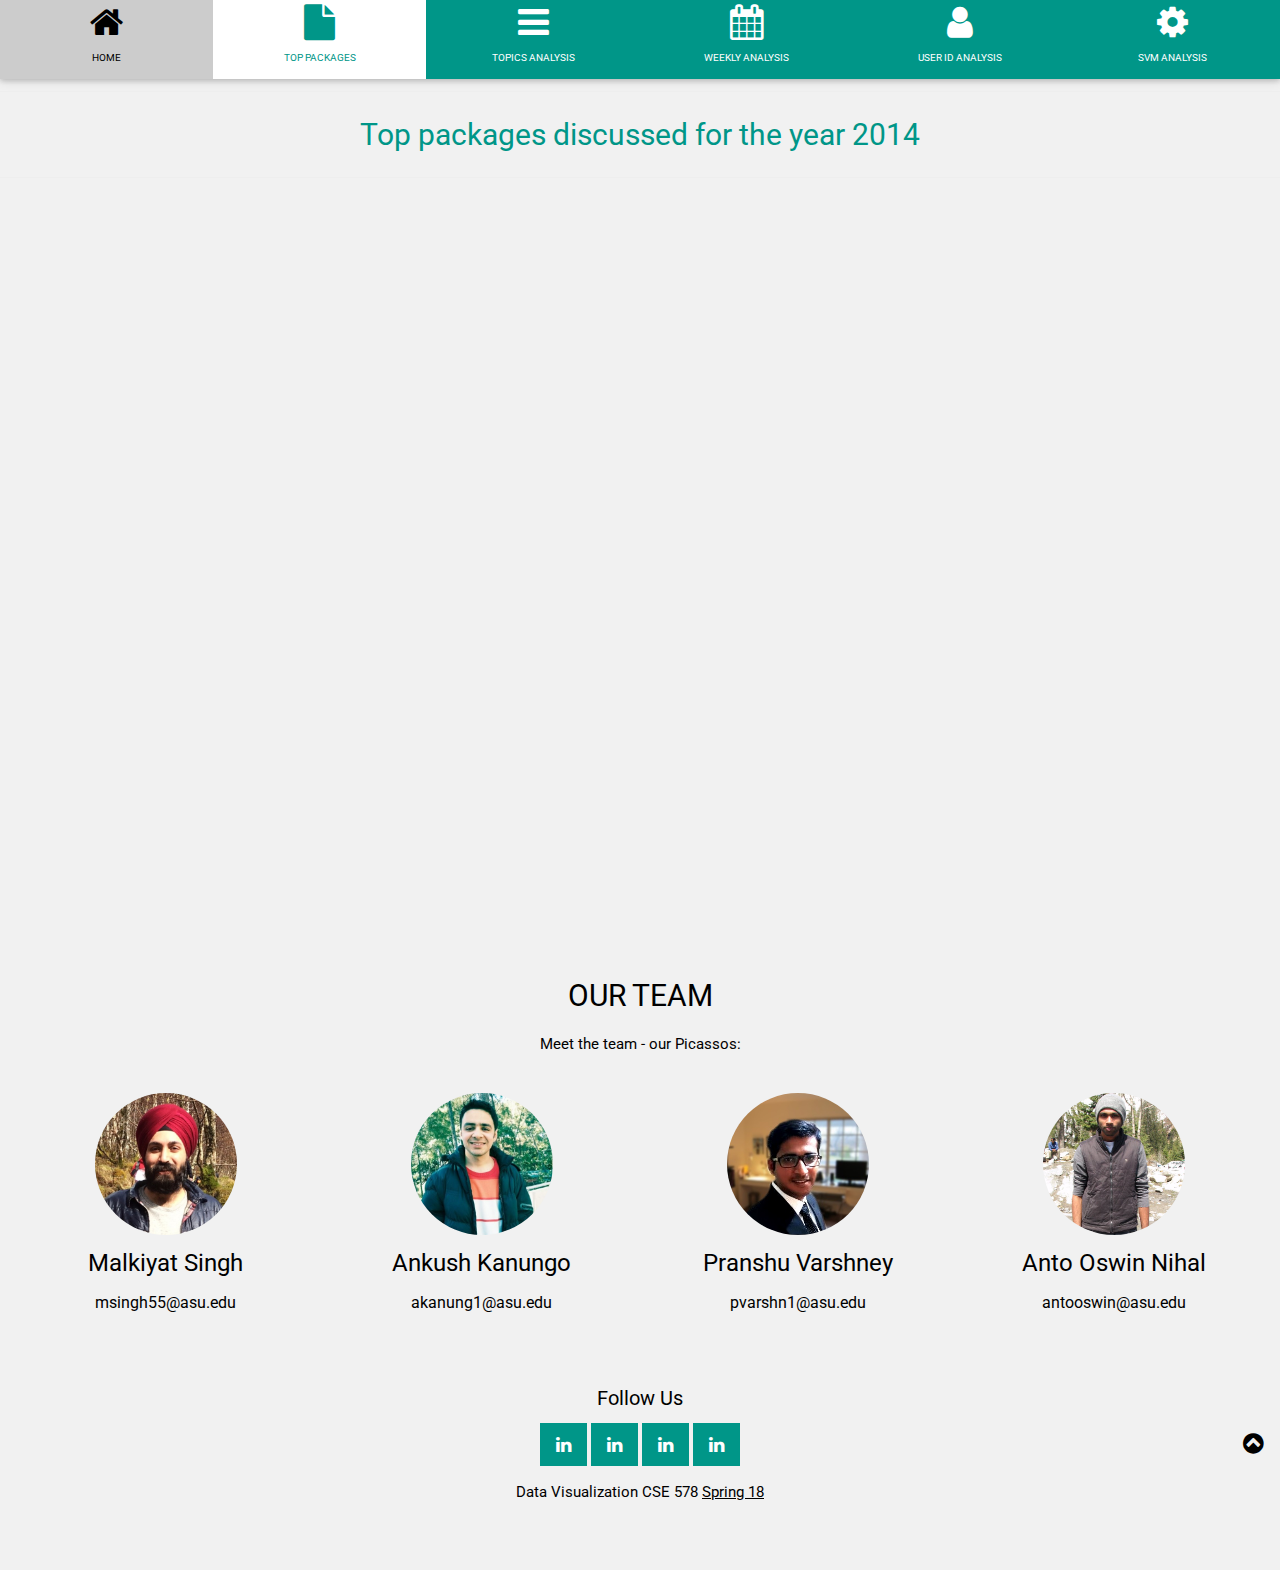
<file: packages.html>
<!DOCTYPE html>
<html>
<title>Top Packages</title>
	
<meta charset="UTF-8">
<meta name="viewport" content="width=device-width, initial-scale=1">
<link rel="stylesheet" href="https://www.w3schools.com/w3css/4/w3.css">
<link rel='stylesheet' href='https://fonts.googleapis.com/css?family=Roboto'>
<link rel="stylesheet" href="https://cdnjs.cloudflare.com/ajax/libs/font-awesome/4.7.0/css/font-awesome.min.css">
<link rel="stylesheet" href="css/network.css">
<link rel="stylesheet" href="css/header.css">
<link rel="stylesheet" href="css/footer.css">
  <script src="http://phuonghuynh.github.io/js/bower_components/jquery/dist/jquery.min.js"></script>
  <script src="http://phuonghuynh.github.io/js/bower_components/d3/d3.min.js"></script>
  <script src="http://phuonghuynh.github.io/js/bower_components/d3-transform/src/d3-transform.js"></script>
  <script src="http://phuonghuynh.github.io/js/bower_components/cafej/src/extarray.js"></script>
  <script src="http://phuonghuynh.github.io/js/bower_components/cafej/src/misc.js"></script>
  <script src="http://phuonghuynh.github.io/js/bower_components/cafej/src/micro-observer.js"></script>
  <script src="http://phuonghuynh.github.io/js/bower_components/microplugin/src/microplugin.js"></script>
  <script src="http://phuonghuynh.github.io/js/bower_components/bubble-chart/src/bubble-chart.js"></script>
  <script src="http://phuonghuynh.github.io/js/bower_components/bubble-chart/src/plugins/central-click/central-click.js"></script>
  <script src="http://phuonghuynh.github.io/js/bower_components/bubble-chart/src/plugins/lines/lines.js"></script>
  <script src="js/bubble_index.js"></script>
  <style>
    .bubbleChart {
      min-width: 100px;
      max-width: 1500px;
      height: 700px;
      margin: -10 auto;
    }
    .bubbleChart svg{
      background: w3-light-grey;
    }
  </style>
</head>
<header>
           
 <div class="w3-top">
  <div class="w3-bar w3-teal w3-card w3-left-align w3-tiny" style="width:100%;">
          <div class="row">
		      <a href="index.html" class="w3-bar-item w3-button w3-padding-small w3-teal" style="width:16.66%;">
					<i class="fa fa-home w3-xxlarge"></i>
					<p>HOME</p>
					</a>
              <a href="packages.html" class="w3-bar-item w3-button w3-padding-small w3-text-teal w3-white" style="width:16.66%;">
					<i class="fa fa-file w3-xxlarge"></i>
					<p>TOP PACKAGES</p>
					</a>
            <a href="topics.html" class="w3-bar-item w3-button w3-padding-small w3-teal" style="width:16.66%;">
					<i class="fa fa-bars w3-xxlarge"></i>
					<p>TOPICS ANALYSIS</p>
					</a>
			<a href="weekly.html" class="w3-bar-item w3-button w3-padding-small w3-teal" style="width:16.66%;">
					<i class="fa fa-calendar w3-xxlarge"></i>
					<p>WEEKLY ANALYSIS</p>
					</a>
			<a href="userid.html" class="w3-bar-item w3-button w3-padding-small w3-teal" style="width:16.66%;">
					<i class="fa fa-user w3-xxlarge"></i>
					<p>USER ID ANALYSIS</p>
					</a>		
			<a href="svm.html" class="w3-bar-item w3-button w3-padding-small w3-teal" style="width:16.66%;">
					<i class="fa fa-gear w3-xxlarge"></i>
					<p>SVM ANALYSIS</p>
					</a>						
            </div>
			</div>
		    </header>
<body class="w3-light-grey" id="packbody">
<br><br>
    <h2 align="center" class="w3-text-grey w3-padding-16"><hr><span class="w3-tag w3-light-grey w3-text-teal w3-round">Top packages discussed for the year 2014</span><hr></h2>
		  
<div class="bubbleChart">
  </div>
  <br>
<link rel="stylesheet" href="https://www.w3schools.com/lib/w3-theme-black.css">
<link rel="stylesheet" href="https://cdnjs.cloudflare.com/ajax/libs/font-awesome/4.7.0/css/font-awesome.min.css">
<!-- Work Row -->
<div class="w3-row-padding w3-padding-16 w3-theme-l1 w3-center" id="work">
<h2>OUR TEAM</h2>
<p>Meet the team - our Picassos:</p>

<div class="w3-row"><br>

<div class="w3-quarter">
  <img src="images/malkiyat1.jpg" alt="Boss" style="width:45%" class="w3-circle w3-hover-opacity">
  <h3>Malkiyat Singh</h3>
  <h6>msingh55@asu.edu</h6>
</div>

<div class="w3-quarter">
  <img src="images/ankush1.jpg" alt="Boss" style="width:45%" class="w3-circle w3-hover-opacity">
  <h3>Ankush Kanungo</h3>
  <h6>akanung1@asu.edu</h6>
</div>

<div class="w3-quarter">
  <img src="images/pranshu.jpg" alt="Boss" style="width:45%" class="w3-circle w3-hover-opacity">
  <h3>Pranshu Varshney</h3>
  <h6>pvarshn1@asu.edu</h6>
</div>

<div class="w3-quarter">
  <img src="images/anto1.jpg" alt="Boss" style="width:45%" class="w3-circle w3-hover-opacity">
  <h3>Anto Oswin Nihal</h3>
  <h6>antooswin@asu.edu</h6>
</div>
</div>

</div>

<!-- Container -->


<!-- Footer -->
<footer class="ww3-container w3-padding-32 w3-theme-l5 w3-center">
  <h4>Follow Us</h4>
  <a class="w3-button w3-large w3-teal w3-hide-small" href="https://www.linkedin.com/in/malkiyat/" title="Linkedin"><i class="fa fa-linkedin"></i></a>
  <a class="w3-button w3-large w3-teal w3-hide-small" href="https://www.linkedin.com/in/ankush-kanungo/" title="Linkedin"><i class="fa fa-linkedin"></i></a>
  <a class="w3-button w3-large w3-teal w3-hide-small" href="https://www.linkedin.com/in/pranshu-varshney/" title="Linkedin"><i class="fa fa-linkedin"></i></a>
  <a class="w3-button w3-large w3-teal w3-hide-small" href="https://www.linkedin.com/in/anto-oswin/" title="Linkedin"><i class="fa fa-linkedin"></i></a>
  <p>Data Visualization CSE 578 <a href="https://sites.google.com/a/asu.edu/cse578_datavisualization-spring-2018/" target="_blank">Spring 18</a></p>

  <div style="position:relative;bottom:100px;z-index:1;" class="w3-tooltip w3-right">
    <span class="w3-text w3-padding w3-teal w3-hide-small">Go To Top</span>   
    <a class="w3-button w3-theme" href="#packbody"><span class="w3-xlarge">
    <i class="fa fa-chevron-circle-up"></i></span></a>
  </div>
</footer>
</body>

</html>
</file>
<file: css/network.css>
html,body,h1,h2,h3,h4,h5,h6 {font-family: "Roboto", sans-serif}
box-sizing: border-box;
}


#networkviz{ 
  transform:scale(1); 
  transform-origin: center center;
position: relative;
  -webkit-transform:scale(1); 
  -webkit-transform-origin: center center;
}
#plotviz{ 
  transform:scale(1); 
  transform-origin: center center;
position: relative;
  -webkit-transform:scale(1); 
  -webkit-transform-origin: center center;
}
svg {

    font: 11px "Roboto";
}

text {
    pointer-events: none;
}

.inner_node rect {
    pointer-events: all;
	fill:#757575;
}

.inner_node rect.highlight {
    stroke: #009688;
    stroke-width: 3px;
    fill:#009688;
}

.outer_node circle {
    fill: #fff;
    stroke: #009688;
    stroke-width: 1.5px;
    pointer-events: all;
}

.outer_node circle.highlight
{
    stroke: #009688;
    stroke-width: 2px;
}

.link {
    fill: none;
	
}
</file>
<file: css/header.css>
*, *:before, *:after {
  box-sizing: inherit;
}

.headcolumn {
  float: left;
  width: 16.66%;
  margin-bottom: 16px;
  padding: 0 8px;
  
  
}

@media screen and (max-width: 650px) {
  .headcolumn {
    width: 100%;
    display: block;
  }
}

.headcard {
  box-shadow: 0 4px 8px 0 rgba(0, 0, 0, 0.2);
  background:white;
}

.headcontainer {
  padding: 0 16px;
  background-color: white;
  color: teal;
  font: 11.5px "Roboto";
}

.headcontainer::after, .row::after {
  content: "";
  clear: both;
  display: table;
}

.title {
  color: grey;
}

.headbutton {
  border: none;
  outline: 0;
  display: inline-block;
  padding: 8px;
  color: teal;
  background-color: white;
  text-align: center;
  cursor: pointer;
  width: 100%;
}

.headbutton:hover {
  background-color: teal;
  color: white;
}
#circle
{
  width:250px;
  height:250px;
  border:0px solid black;
  border-radius:100%;
  
}
</file>
<file: css/footer.css>
*, *:before, *:after {
  box-sizing: inherit;
}

.footcolumn {
  float: left;
  width: 25%;
  margin-bottom: 16px;
  padding: 0 8px;
  
  
}

@media screen and (max-width: 650px) {
  .footcolumn {
    width: 100%;
    display: block;
  }
}

.footcard {
  box-shadow: 0 4px 8px 0 rgba(0, 0, 0, 0.2);
  background:white;
}

.footcontainer {
  padding: 0 16px;
  background-color: white;
  color: teal;
  font: 11.5px "Roboto";
}

.footcontainer::after, .row::after {
  content: "";
  clear: both;
  display: table;
}

.title {
  color: grey;
  font: 12px "Roboto";
}

.footbutton {
  border: none;
  outline: 0;
  display: inline-block;
  padding: 8px;
  color: white;
  background-color: teal;
  text-align: center;
  cursor: pointer;
  width: 100%;
}

.footbutton:hover {
  background-color: grey;
}
#circle
{
  width:150px;
  height:150px;
  border:0px solid black;
  border-radius:100%;
}
</file>
